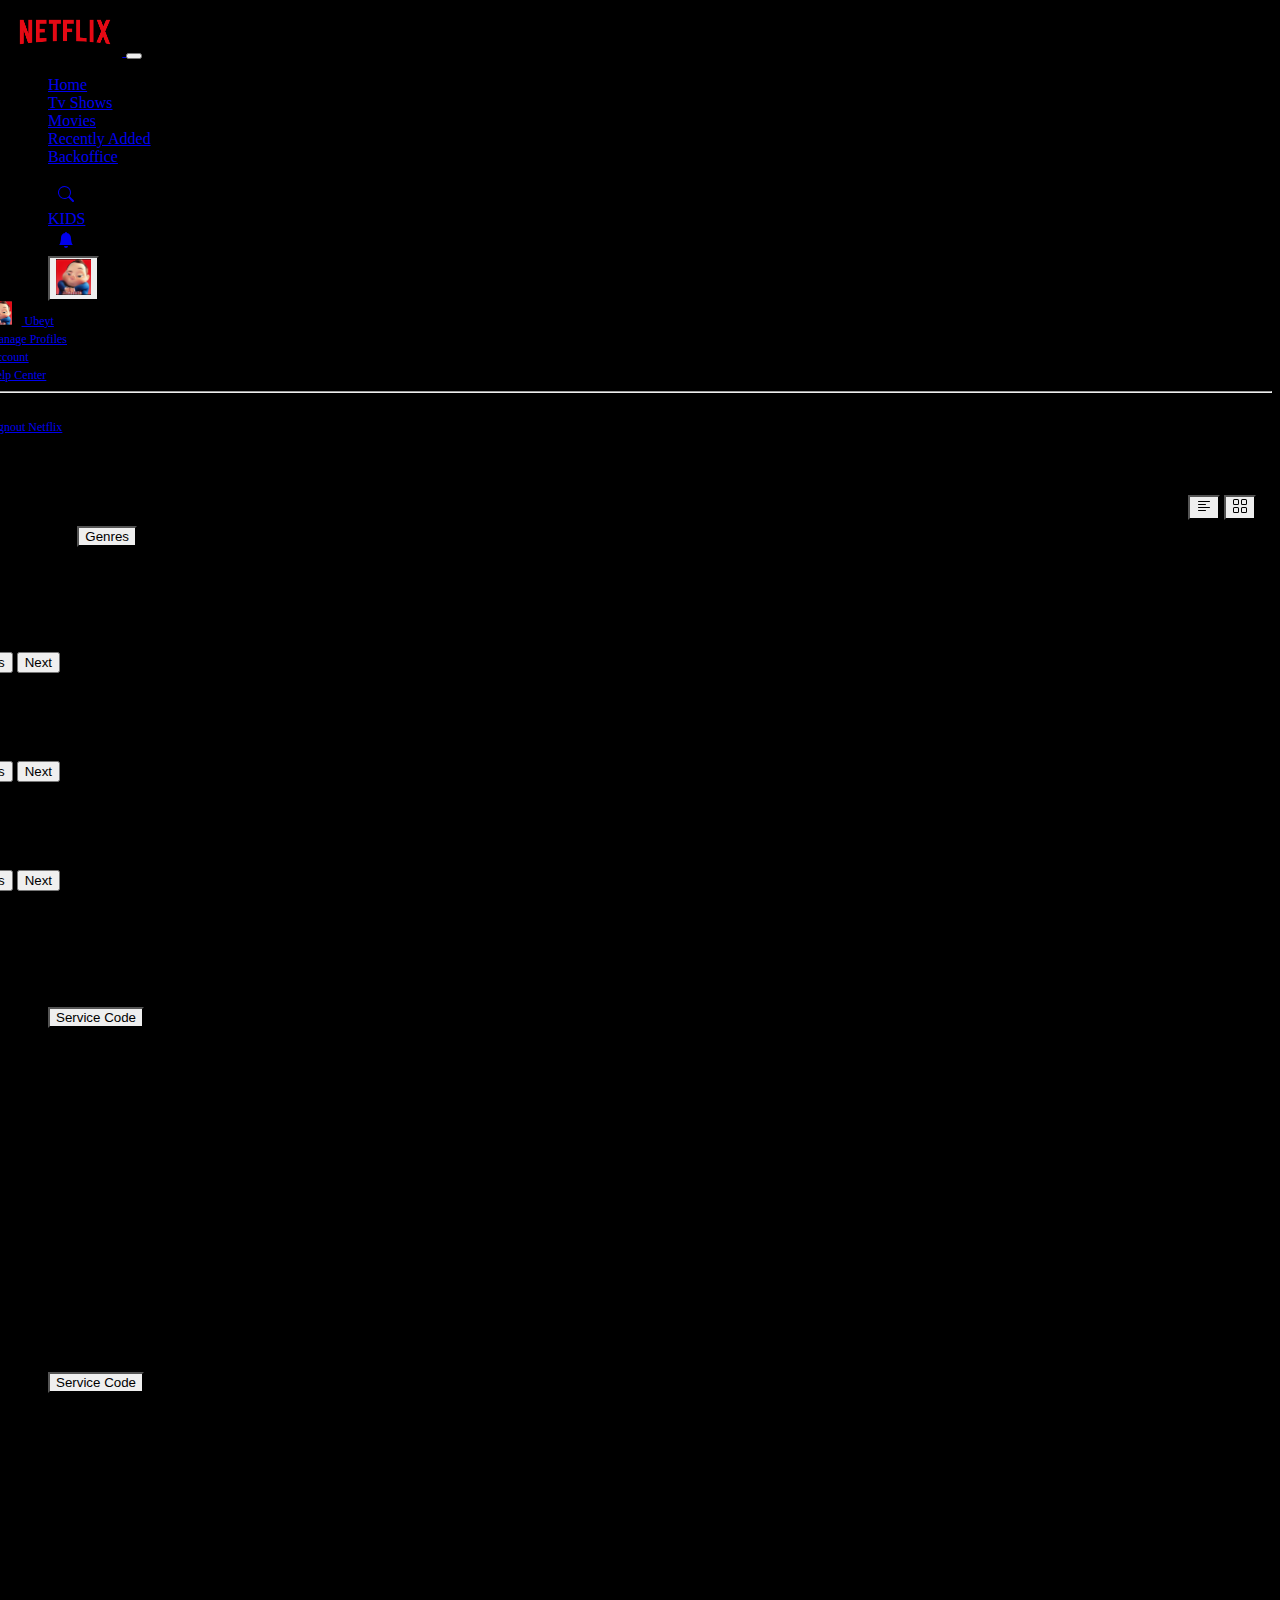
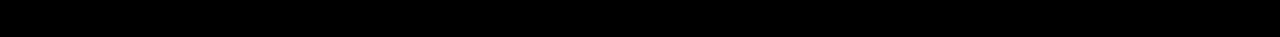
<file: index.html>
<!DOCTYPE html>
<html lang="en">
  <head>
    <!-- Required meta tags -->
    <meta charset="utf-8" />
    <meta name="viewport" content="width=device-width, initial-scale=1" />

    <!-- Bootstrap CSS -->
    <link
      href="https://cdn.jsdelivr.net/npm/bootstrap@5.0.0-beta2/dist/css/bootstrap.min.css"
      rel="stylesheet"
      integrity="sha384-BmbxuPwQa2lc/FVzBcNJ7UAyJxM6wuqIj61tLrc4wSX0szH/Ev+nYRRuWlolflfl"
      crossorigin="anonymous"
    />
    <link href="css/styles.css" rel="stylesheet" />
    <title>Netflix</title>
  </head>

  <body>
    <nav class="navbar navbar-expand-lg navbar-dark">
      <div class="container-fluid">
        <a class="navbar-brand" href="./index.html">
          <img src="./assets/netflix_logo.png" id="logo" />
        </a>
        <button
          class="navbar-toggler"
          type="button"
          data-bs-toggle="collapse"
          data-bs-target="#navbarSupportedContent"
          aria-controls="navbarSupportedContent"
          aria-expanded="false"
          aria-label="Toggle navigation"
        >
          <span class="navbar-toggler-icon"></span>
        </button>
        <div class="collapse navbar-collapse" id="navbarSupportedContent">
          <ul class="navbar-nav me-auto mb-2 mb-lg-0">
            <li class="nav-item">
              <a class="nav-link" href="http://ubeytdemir.me/netflix-ui"
                >Home</a
              >
            </li>
            <li class="nav-item">
              <a class="nav-link" href="#">Tv Shows</a>
            </li>
            <li class="nav-item">
              <a class="nav-link" href="#">Movies</a>
            </li>
            <li class="nav-item">
              <a class="nav-link" href="#">Recently Added</a>
            </li>
            <li class="nav-item">
              <a class="nav-link" href="./backoffice.html">Backoffice</a>
            </li>
          </ul>

          <ul class="navbar-nav">
            <li class="nav-item">
              <a class="nav-link active" aria-current="page" href="#">
                <svg
                  xmlns="http://www.w3.org/2000/svg"
                  width="16"
                  height="16"
                  fill="currentColor"
                  class="bi bi-search icon"
                  viewBox="0 0 16 16"
                >
                  <path
                    d="M11.742 10.344a6.5 6.5 0 1 0-1.397 1.398h-.001c.03.04.062.078.098.115l3.85 3.85a1 1 0 0 0 1.415-1.414l-3.85-3.85a1.007 1.007 0 0 0-.115-.1zM12 6.5a5.5 5.5 0 1 1-11 0 5.5 5.5 0 0 1 11 0z"
                  />
                </svg>
              </a>
            </li>
            <li class="nav-item">
              <a class="nav-link" href="#">KIDS</a>
            </li>
            <li class="nav-item">
              <a class="nav-link" href="#">
                <svg
                  xmlns="http://www.w3.org/2000/svg"
                  width="16"
                  height="16"
                  fill="currentColor"
                  class="bi bi-bell-fill icon"
                  viewBox="0 0 16 16"
                >
                  <path
                    d="M8 16a2 2 0 0 0 2-2H6a2 2 0 0 0 2 2zm.995-14.901a1 1 0 1 0-1.99 0A5.002 5.002 0 0 0 3 6c0 1.098-.5 6-2 7h14c-1.5-1-2-5.902-2-7 0-2.42-1.72-4.44-4.005-4.901z"
                  />
                </svg>
              </a>
            </li>

            <li class="nav-item">
              <!-- Example single danger button -->
              <div class="btn-group">
                <button
                  type="button"
                  class="btn dropdown-toggle"
                  data-bs-toggle="dropdown"
                  aria-expanded="false"
                >
                  <img src="./assets/avatar.png" id="avatar" />
                </button>
                <ul class="dropdown-menu dropdown-menu-dark">
                  <li>
                    <a
                      class="dropdown-item"
                      href="http://ubeytdemir.me/netflix-ui/profile.html"
                    >
                      <div class="d-flex align-items-center">
                        <img src="./assets/avatar.png" id="avatar-small" />
                        Ubeyt
                      </div>
                    </a>
                  </li>
                  <li>
                    <a
                      class="dropdown-item"
                      href="http://ubeytdemir.me/netflix-ui/profile.html"
                      >Manage Profiles</a
                    >
                  </li>
                  <li>
                    <a
                      class="dropdown-item"
                      href="http://ubeytdemir.me/netflix-ui/accounts.html"
                      >Account</a
                    >
                  </li>
                  <li><a class="dropdown-item" href="#">Help Center</a></li>
                  <li>
                    <hr class="dropdown-divider" />
                  </li>
                  <li><a class="dropdown-item" href="#">Signout Netflix</a></li>
                </ul>
              </div>
            </li>
          </ul>
        </div>
      </div>
    </nav>
    <div class="container-fluid">
      <div class="genre-details">
          <div class="d-flex">
              <h3 class="text-light">TV Shows</h3>
              <button class="btn btn-outline-light dropdown-toggle genre-button">Genres</button>
          </div>
          <div>
              <div class="btn-group me-2" role="group" aria-label="First group">
                  <button type="button" class="btn btn-outline-secondary">
                      <svg xmlns="http://www.w3.org/2000/svg" width="16" height="16" fill="currentColor"
                          class="bi bi-text-left" viewBox="0 0 16 16">
                          <path fill-rule="evenodd"
                              d="M2 12.5a.5.5 0 0 1 .5-.5h7a.5.5 0 0 1 0 1h-7a.5.5 0 0 1-.5-.5zm0-3a.5.5 0 0 1 .5-.5h11a.5.5 0 0 1 0 1h-11a.5.5 0 0 1-.5-.5zm0-3a.5.5 0 0 1 .5-.5h7a.5.5 0 0 1 0 1h-7a.5.5 0 0 1-.5-.5zm0-3a.5.5 0 0 1 .5-.5h11a.5.5 0 0 1 0 1h-11a.5.5 0 0 1-.5-.5z" />
                      </svg>
                  </button>
                  <button type="button" class="btn btn-outline-secondary">
                      <svg xmlns="http://www.w3.org/2000/svg" width="16" height="16" fill="currentColor"
                          class="bi bi-grid" viewBox="0 0 16 16">
                          <path
                              d="M1 2.5A1.5 1.5 0 0 1 2.5 1h3A1.5 1.5 0 0 1 7 2.5v3A1.5 1.5 0 0 1 5.5 7h-3A1.5 1.5 0 0 1 1 5.5v-3zM2.5 2a.5.5 0 0 0-.5.5v3a.5.5 0 0 0 .5.5h3a.5.5 0 0 0 .5-.5v-3a.5.5 0 0 0-.5-.5h-3zm6.5.5A1.5 1.5 0 0 1 10.5 1h3A1.5 1.5 0 0 1 15 2.5v3A1.5 1.5 0 0 1 13.5 7h-3A1.5 1.5 0 0 1 9 5.5v-3zm1.5-.5a.5.5 0 0 0-.5.5v3a.5.5 0 0 0 .5.5h3a.5.5 0 0 0 .5-.5v-3a.5.5 0 0 0-.5-.5h-3zM1 10.5A1.5 1.5 0 0 1 2.5 9h3A1.5 1.5 0 0 1 7 10.5v3A1.5 1.5 0 0 1 5.5 15h-3A1.5 1.5 0 0 1 1 13.5v-3zm1.5-.5a.5.5 0 0 0-.5.5v3a.5.5 0 0 0 .5.5h3a.5.5 0 0 0 .5-.5v-3a.5.5 0 0 0-.5-.5h-3zm6.5.5A1.5 1.5 0 0 1 10.5 9h3a1.5 1.5 0 0 1 1.5 1.5v3a1.5 1.5 0 0 1-1.5 1.5h-3A1.5 1.5 0 0 1 9 13.5v-3zm1.5-.5a.5.5 0 0 0-.5.5v3a.5.5 0 0 0 .5.5h3a.5.5 0 0 0 .5-.5v-3a.5.5 0 0 0-.5-.5h-3z" />
                      </svg>
                  </button>

              </div>
          </div>
      </div>
      <div class="movie-gallery m-2">
          <h5 class="text-light mt-2 mb-2">Action</h5>
          <div id="trending-now" class="carousel slide" data-bs-ride="carousel">
              <div class="carousel-inner">
                  <div class="carousel-item active">
                      <div class="movie-row">
                        <div class="row gallery-content" id="action">
                         <!-- // s -->
                        </div>
                      </div>
                          </div>
                      </div>
                  </div>
                  <div class="carousel-item">
                      <div class="movie-row">
                          <div class="row">
                              <!-- <div class="col-md-2">
                                  <img class="movie-cover" src="./assets/media/media0.jpg">
                              </div>
                              <div class="col-md-2">
                                  <img class="movie-cover" src="./assets/media/media1.jpg">
                              </div>
                              <div class="col-md-2">
                                  <img class="movie-cover" src="./assets/media/media2.jpg">
                              </div>
                              <div class="col-md-2">
                                  <img class="movie-cover" src="./assets/media/media3.jpg">
                              </div>
                              <div class="col-md-2">
                                  <img class="movie-cover" src="./assets/media/media4.jpg">
                              </div>
                              <div class="col-md-2">
                                  <img class="movie-cover" src="./assets/media/media5.jpg">
                              </div> -->

                          </div>
                      </div>
                  </div>
              </div>
              <button class="carousel-control-prev" type="button" data-bs-target="#trending-now" data-bs-slide="prev">
                  <span class="carousel-control-prev-icon" aria-hidden="true"></span>
                  <span class="visually-hidden">Previous</span>
              </button>
              <button class="carousel-control-next" type="button" data-bs-target="#trending-now" data-bs-slide="next">
                  <span class="carousel-control-next-icon" aria-hidden="true"></span>
                  <span class="visually-hidden">Next</span>
              </button>
          </div>

      </div>
      <div class="movie-gallery m-2">
          <h5 class="text-light mt-2 mb-2">Sci-fi</h5>
          <div id="watch-it-again" class="carousel slide" data-bs-ride="carousel">
              <div class="carousel-inner">
                  <div class="carousel-item active">
                      <div class="movie-row">
                          <div class="row" id="sci-fi" >
                                  <!-- <img class="movie-cover" src="./assets/media/media6.jpg">
                              </div>
                              <div class="col-md-2">
                                  <img class="movie-cover" src="./assets/media/media7.jpg">
                              </div>
                              <div class="col-md-2">
                                  <img class="movie-cover" src="./assets/media/media8.jpg">
                              </div>
                              <div class="col-md-2">
                                  <img class="movie-cover" src="./assets/media/media9.jpg">
                              </div>
                              <div class="col-md-2">
                                  <img class="movie-cover" src="./assets/media/media10.jpg">
                              </div>
                              <div class="col-md-2">
                                  <img class="movie-cover" src="./assets/media/media11.jpg">
                              </div> -->

                          </div>
                      </div>
                  </div>
                  <div class="carousel-item">
                      <div class="movie-row">
                          <div class="row">
                              <!-- <div class="col-md-2">
                                  <img class="movie-cover" src="./assets/media/media6.jpg">
                              </div>
                              <div class="col-md-2">
                                  <img class="movie-cover" src="./assets/media/media7.jpg">
                              </div>
                              <div class="col-md-2">
                                  <img class="movie-cover" src="./assets/media/media8.jpg">
                              </div>
                              <div class="col-md-2">
                                  <img class="movie-cover" src="./assets/media/media9.jpg">
                              </div>
                              <div class="col-md-2">
                                  <img class="movie-cover" src="./assets/media/media10.jpg">
                              </div>
                              <div class="col-md-2">
                                  <img class="movie-cover" src="./assets/media/media11.jpg">
                              </div> -->

                          </div>
                      </div>
                  </div>
              </div>
              <button class="carousel-control-prev" type="button" data-bs-target="#watch-it-again"
                  data-bs-slide="prev">
                  <span class="carousel-control-prev-icon" aria-hidden="true"></span>
                  <span class="visually-hidden">Previous</span>
              </button>
              <button class="carousel-control-next" type="button" data-bs-target="#watch-it-again"
                  data-bs-slide="next">
                  <span class="carousel-control-next-icon" aria-hidden="true"></span>
                  <span class="visually-hidden">Next</span>
              </button>
          </div>
      </div>
      <div class="movie-gallery m-2">
          <h5 class="text-light mt-2 mb-2">Horror</h5>
          <div id="new-releases" class="carousel slide" data-bs-ride="carousel">
              <div class="carousel-inner">
                  <div class="carousel-item active">
                      <div class="movie-row">
                          <div class="row" id="horror">
                              <!-- <div class="col-md-2">
                                  <img class="movie-cover" src="./assets/media/media12.jpg">
                              </div>
                              <div class="col-md-2">
                                  <img class="movie-cover" src="./assets/media/media13.jpg">
                              </div>
                              <div class="col-md-2">
                                  <img class="movie-cover" src="./assets/media/media14.jpg">
                              </div>
                              <div class="col-md-2">
                                  <img class="movie-cover" src="./assets/media/media15.jpg">
                              </div>
                              <div class="col-md-2">
                                  <img class="movie-cover" src="./assets/media/media16.jpg">
                              </div>
                              <div class="col-md-2">
                                  <img class="movie-cover" src="./assets/media/media17.jpg">
                              </div> -->

                          </div>
                      </div>
                  </div>
                  <div class="carousel-item">
                      <div class="movie-row">
                          <div class="row">
                              <!-- <div class="col-md-2">
                                  <img class="movie-cover" src="./assets/media/media12.jpg">
                              </div>
                              <div class="col-md-2">
                                  <img class="movie-cover" src="./assets/media/media13.jpg">
                              </div>
                              <div class="col-md-2">
                                  <img class="movie-cover" src="./assets/media/media14.jpg">
                              </div>
                              <div class="col-md-2">
                                  <img class="movie-cover" src="./assets/media/media15.jpg">
                              </div>
                              <div class="col-md-2">
                                  <img class="movie-cover" src="./assets/media/media16.jpg">
                              </div>
                              <div class="col-md-2">
                                  <img class="movie-cover" src="./assets/media/media17.jpg">
                              </div> -->

                          </div>
                      </div>
                  </div>
              </div>
              <button class="carousel-control-prev" type="button" data-bs-target="#new-releases" data-bs-slide="prev">
                  <span class="carousel-control-prev-icon" aria-hidden="true"></span>
                  <span class="visually-hidden">Previous</span>
              </button>
              <button class="carousel-control-next" type="button" data-bs-target="#new-releases" data-bs-slide="next">
                  <span class="carousel-control-next-icon" aria-hidden="true"></span>
                  <span class="visually-hidden">Next</span>
              </button>
          </div>

      </div>
  </div>
  <div class="container">
      <footer>
          <div class="row">
              <div class="col-md-3">
                  <ul class="navbar-nav">
                      <li class="nav-item">
                          <svg xmlns="http://www.w3.org/2000/svg" width="24" height="24" fill="currentColor" class="bi bi-facebook text-secondary me-2" viewBox="0 0 16 16">
                              <path d="M16 8.049c0-4.446-3.582-8.05-8-8.05C3.58 0-.002 3.603-.002 8.05c0 4.017 2.926 7.347 6.75 7.951v-5.625h-2.03V8.05H6.75V6.275c0-2.017 1.195-3.131 3.022-3.131.876 0 1.791.157 1.791.157v1.98h-1.009c-.993 0-1.303.621-1.303 1.258v1.51h2.218l-.354 2.326H9.25V16c3.824-.604 6.75-3.934 6.75-7.951z"/>
                            </svg>
                            <svg xmlns="http://www.w3.org/2000/svg" width="24" height="24" fill="currentColor" class="bi bi-instagram text-secondary me-2" viewBox="0 0 16 16">
                              <path d="M8 0C5.829 0 5.556.01 4.703.048 3.85.088 3.269.222 2.76.42a3.917 3.917 0 0 0-1.417.923A3.927 3.927 0 0 0 .42 2.76C.222 3.268.087 3.85.048 4.7.01 5.555 0 5.827 0 8.001c0 2.172.01 2.444.048 3.297.04.852.174 1.433.372 1.942.205.526.478.972.923 1.417.444.445.89.719 1.416.923.51.198 1.09.333 1.942.372C5.555 15.99 5.827 16 8 16s2.444-.01 3.298-.048c.851-.04 1.434-.174 1.943-.372a3.916 3.916 0 0 0 1.416-.923c.445-.445.718-.891.923-1.417.197-.509.332-1.09.372-1.942C15.99 10.445 16 10.173 16 8s-.01-2.445-.048-3.299c-.04-.851-.175-1.433-.372-1.941a3.926 3.926 0 0 0-.923-1.417A3.911 3.911 0 0 0 13.24.42c-.51-.198-1.092-.333-1.943-.372C10.443.01 10.172 0 7.998 0h.003zm-.717 1.442h.718c2.136 0 2.389.007 3.232.046.78.035 1.204.166 1.486.275.373.145.64.319.92.599.28.28.453.546.598.92.11.281.24.705.275 1.485.039.843.047 1.096.047 3.231s-.008 2.389-.047 3.232c-.035.78-.166 1.203-.275 1.485a2.47 2.47 0 0 1-.599.919c-.28.28-.546.453-.92.598-.28.11-.704.24-1.485.276-.843.038-1.096.047-3.232.047s-2.39-.009-3.233-.047c-.78-.036-1.203-.166-1.485-.276a2.478 2.478 0 0 1-.92-.598 2.48 2.48 0 0 1-.6-.92c-.109-.281-.24-.705-.275-1.485-.038-.843-.046-1.096-.046-3.233 0-2.136.008-2.388.046-3.231.036-.78.166-1.204.276-1.486.145-.373.319-.64.599-.92.28-.28.546-.453.92-.598.282-.11.705-.24 1.485-.276.738-.034 1.024-.044 2.515-.045v.002zm4.988 1.328a.96.96 0 1 0 0 1.92.96.96 0 0 0 0-1.92zm-4.27 1.122a4.109 4.109 0 1 0 0 8.217 4.109 4.109 0 0 0 0-8.217zm0 1.441a2.667 2.667 0 1 1 0 5.334 2.667 2.667 0 0 1 0-5.334z"/>
                            </svg>
                            <svg xmlns="http://www.w3.org/2000/svg" width="24" height="24" fill="currentColor" class="bi bi-twitter text-secondary me-2" viewBox="0 0 16 16">
                              <path d="M5.026 15c6.038 0 9.341-5.003 9.341-9.334 0-.14 0-.282-.006-.422A6.685 6.685 0 0 0 16 3.542a6.658 6.658 0 0 1-1.889.518 3.301 3.301 0 0 0 1.447-1.817 6.533 6.533 0 0 1-2.087.793A3.286 3.286 0 0 0 7.875 6.03a9.325 9.325 0 0 1-6.767-3.429 3.289 3.289 0 0 0 1.018 4.382A3.323 3.323 0 0 1 .64 6.575v.045a3.288 3.288 0 0 0 2.632 3.218 3.203 3.203 0 0 1-.865.115 3.23 3.23 0 0 1-.614-.057 3.283 3.283 0 0 0 3.067 2.277A6.588 6.588 0 0 1 .78 13.58a6.32 6.32 0 0 1-.78-.045A9.344 9.344 0 0 0 5.026 15z"/>
                            </svg>
                            <svg xmlns="http://www.w3.org/2000/svg" width="24" height="24" fill="currentColor" class="bi bi-youtube text-secondary me-2" viewBox="0 0 16 16">
                              <path d="M8.051 1.999h.089c.822.003 4.987.033 6.11.335a2.01 2.01 0 0 1 1.415 1.42c.101.38.172.883.22 1.402l.01.104.022.26.008.104c.065.914.073 1.77.074 1.957v.075c-.001.194-.01 1.108-.082 2.06l-.008.105-.009.104c-.05.572-.124 1.14-.235 1.558a2.007 2.007 0 0 1-1.415 1.42c-1.16.312-5.569.334-6.18.335h-.142c-.309 0-1.587-.006-2.927-.052l-.17-.006-.087-.004-.171-.007-.171-.007c-1.11-.049-2.167-.128-2.654-.26a2.007 2.007 0 0 1-1.415-1.419c-.111-.417-.185-.986-.235-1.558L.09 9.82l-.008-.104A31.4 31.4 0 0 1 0 7.68v-.122C.002 7.343.01 6.6.064 5.78l.007-.103.003-.052.008-.104.022-.26.01-.104c.048-.519.119-1.023.22-1.402a2.007 2.007 0 0 1 1.415-1.42c.487-.13 1.544-.21 2.654-.26l.17-.007.172-.006.086-.003.171-.007A99.788 99.788 0 0 1 7.858 2h.193zM6.4 5.209v4.818l4.157-2.408L6.4 5.209z"/>
                            </svg>
                      </li>
                      <li class="nav-item">
                          <a class="nav-link text-muted">Audio and Subtitles</a>
                      </li>
                      <li class="nav-item">
                          <a class="nav-link text-muted">Media Center</a>
                      </li>
                      <li class="nav-item">
                          <a class="nav-link text-muted">Privacy</a>
                      </li>
                      <li class="nav-item">
                          <a class="nav-link text-muted">Contact Us</a>
                      </li>
                      <li class="nav-item mt-2">
                          <button class="btn btn-outline-secondary">Service Code</button>
                      </li>
                      <li class="nav-item mt-2">
                          <a class="nav-link text-muted">© 1997-2021 Netflix Inc</a>
                      </li>
                  </ul>
              </div>
              <div class="col-md-3">
                  <ul class="navbar-nav">
                       
                      <li class="nav-item">
                          <a class="nav-link text-muted">Audio Description</a>
                      </li>
                      <li class="nav-item">
                          <a class="nav-link text-muted">Investor Relations</a>
                      </li>
                      <li class="nav-item">
                          <a class="nav-link text-muted">Legal Notices</a>
                      </li>
                      
                     
                  </ul>
              </div>
              <div class="col-md-3">
                  <ul class="navbar-nav">
                       
                      <li class="nav-item">
                          <a class="nav-link text-muted">Help Center</a>
                      </li>
                      <li class="nav-item">
                          <a class="nav-link text-muted">Jobs</a>
                      </li>
                      <li class="nav-item">
                          <a class="nav-link text-muted">Cookie Preferences</a>
                      </li>
                      
                     
                  </ul>
              </div>
              <div class="col-md-3">
                  <ul class="navbar-nav">
                       
                      <li class="nav-item">
                          <a class="nav-link text-muted">Gift Cards</a>
                      </li>
                      <li class="nav-item">
                          <a class="nav-link text-muted">Terms Of Use</a>
                      </li>
                      <li class="nav-item">
                          <a class="nav-link text-muted">Corporate Information</a>
                      </li>
                      
                     
                  </ul>
              </div>
          </div>
    <div class="container">
      <footer>
        <div class="row">
          <div class="col-md-3">
            <ul class="navbar-nav">
              <li class="nav-item">
                <svg
                  xmlns="http://www.w3.org/2000/svg"
                  width="24"
                  height="24"
                  fill="currentColor"
                  class="bi bi-facebook text-secondary me-2"
                  viewBox="0 0 16 16"
                >
                  <path
                    d="M16 8.049c0-4.446-3.582-8.05-8-8.05C3.58 0-.002 3.603-.002 8.05c0 4.017 2.926 7.347 6.75 7.951v-5.625h-2.03V8.05H6.75V6.275c0-2.017 1.195-3.131 3.022-3.131.876 0 1.791.157 1.791.157v1.98h-1.009c-.993 0-1.303.621-1.303 1.258v1.51h2.218l-.354 2.326H9.25V16c3.824-.604 6.75-3.934 6.75-7.951z"
                  />
                </svg>
                <svg
                  xmlns="http://www.w3.org/2000/svg"
                  width="24"
                  height="24"
                  fill="currentColor"
                  class="bi bi-instagram text-secondary me-2"
                  viewBox="0 0 16 16"
                >
                  <path
                    d="M8 0C5.829 0 5.556.01 4.703.048 3.85.088 3.269.222 2.76.42a3.917 3.917 0 0 0-1.417.923A3.927 3.927 0 0 0 .42 2.76C.222 3.268.087 3.85.048 4.7.01 5.555 0 5.827 0 8.001c0 2.172.01 2.444.048 3.297.04.852.174 1.433.372 1.942.205.526.478.972.923 1.417.444.445.89.719 1.416.923.51.198 1.09.333 1.942.372C5.555 15.99 5.827 16 8 16s2.444-.01 3.298-.048c.851-.04 1.434-.174 1.943-.372a3.916 3.916 0 0 0 1.416-.923c.445-.445.718-.891.923-1.417.197-.509.332-1.09.372-1.942C15.99 10.445 16 10.173 16 8s-.01-2.445-.048-3.299c-.04-.851-.175-1.433-.372-1.941a3.926 3.926 0 0 0-.923-1.417A3.911 3.911 0 0 0 13.24.42c-.51-.198-1.092-.333-1.943-.372C10.443.01 10.172 0 7.998 0h.003zm-.717 1.442h.718c2.136 0 2.389.007 3.232.046.78.035 1.204.166 1.486.275.373.145.64.319.92.599.28.28.453.546.598.92.11.281.24.705.275 1.485.039.843.047 1.096.047 3.231s-.008 2.389-.047 3.232c-.035.78-.166 1.203-.275 1.485a2.47 2.47 0 0 1-.599.919c-.28.28-.546.453-.92.598-.28.11-.704.24-1.485.276-.843.038-1.096.047-3.232.047s-2.39-.009-3.233-.047c-.78-.036-1.203-.166-1.485-.276a2.478 2.478 0 0 1-.92-.598 2.48 2.48 0 0 1-.6-.92c-.109-.281-.24-.705-.275-1.485-.038-.843-.046-1.096-.046-3.233 0-2.136.008-2.388.046-3.231.036-.78.166-1.204.276-1.486.145-.373.319-.64.599-.92.28-.28.546-.453.92-.598.282-.11.705-.24 1.485-.276.738-.034 1.024-.044 2.515-.045v.002zm4.988 1.328a.96.96 0 1 0 0 1.92.96.96 0 0 0 0-1.92zm-4.27 1.122a4.109 4.109 0 1 0 0 8.217 4.109 4.109 0 0 0 0-8.217zm0 1.441a2.667 2.667 0 1 1 0 5.334 2.667 2.667 0 0 1 0-5.334z"
                  />
                </svg>
                <svg
                  xmlns="http://www.w3.org/2000/svg"
                  width="24"
                  height="24"
                  fill="currentColor"
                  class="bi bi-twitter text-secondary me-2"
                  viewBox="0 0 16 16"
                >
                  <path
                    d="M5.026 15c6.038 0 9.341-5.003 9.341-9.334 0-.14 0-.282-.006-.422A6.685 6.685 0 0 0 16 3.542a6.658 6.658 0 0 1-1.889.518 3.301 3.301 0 0 0 1.447-1.817 6.533 6.533 0 0 1-2.087.793A3.286 3.286 0 0 0 7.875 6.03a9.325 9.325 0 0 1-6.767-3.429 3.289 3.289 0 0 0 1.018 4.382A3.323 3.323 0 0 1 .64 6.575v.045a3.288 3.288 0 0 0 2.632 3.218 3.203 3.203 0 0 1-.865.115 3.23 3.23 0 0 1-.614-.057 3.283 3.283 0 0 0 3.067 2.277A6.588 6.588 0 0 1 .78 13.58a6.32 6.32 0 0 1-.78-.045A9.344 9.344 0 0 0 5.026 15z"
                  />
                </svg>
                <svg
                  xmlns="http://www.w3.org/2000/svg"
                  width="24"
                  height="24"
                  fill="currentColor"
                  class="bi bi-youtube text-secondary me-2"
                  viewBox="0 0 16 16"
                >
                  <path
                    d="M8.051 1.999h.089c.822.003 4.987.033 6.11.335a2.01 2.01 0 0 1 1.415 1.42c.101.38.172.883.22 1.402l.01.104.022.26.008.104c.065.914.073 1.77.074 1.957v.075c-.001.194-.01 1.108-.082 2.06l-.008.105-.009.104c-.05.572-.124 1.14-.235 1.558a2.007 2.007 0 0 1-1.415 1.42c-1.16.312-5.569.334-6.18.335h-.142c-.309 0-1.587-.006-2.927-.052l-.17-.006-.087-.004-.171-.007-.171-.007c-1.11-.049-2.167-.128-2.654-.26a2.007 2.007 0 0 1-1.415-1.419c-.111-.417-.185-.986-.235-1.558L.09 9.82l-.008-.104A31.4 31.4 0 0 1 0 7.68v-.122C.002 7.343.01 6.6.064 5.78l.007-.103.003-.052.008-.104.022-.26.01-.104c.048-.519.119-1.023.22-1.402a2.007 2.007 0 0 1 1.415-1.42c.487-.13 1.544-.21 2.654-.26l.17-.007.172-.006.086-.003.171-.007A99.788 99.788 0 0 1 7.858 2h.193zM6.4 5.209v4.818l4.157-2.408L6.4 5.209z"
                  />
                </svg>
              </li>
              <li class="nav-item">
                <a class="nav-link text-muted">Audio and Subtitles</a>
              </li>
              <li class="nav-item">
                <a class="nav-link text-muted">Media Center</a>
              </li>
              <li class="nav-item">
                <a class="nav-link text-muted">Privacy</a>
              </li>
              <li class="nav-item">
                <a class="nav-link text-muted">Contact Us</a>
              </li>
              <li class="nav-item mt-2">
                <button class="btn btn-outline-secondary">Service Code</button>
              </li>
              <li class="nav-item mt-2">
                <a class="nav-link text-muted">© 1997-2021 Netflix Inc</a>
              </li>
            </ul>
          </div>
          <div class="col-md-3">
            <ul class="navbar-nav">
              <li class="nav-item">
                <a class="nav-link text-muted">Audio Description</a>
              </li>
              <li class="nav-item">
                <a class="nav-link text-muted">Investor Relations</a>
              </li>
              <li class="nav-item">
                <a class="nav-link text-muted">Legal Notices</a>
              </li>
            </ul>
          </div>
          <div class="col-md-3">
            <ul class="navbar-nav">
              <li class="nav-item">
                <a class="nav-link text-muted">Help Center</a>
              </li>
              <li class="nav-item">
                <a class="nav-link text-muted">Jobs</a>
              </li>
              <li class="nav-item">
                <a class="nav-link text-muted">Cookie Preferences</a>
              </li>
            </ul>
          </div>
          <div class="col-md-3">
            <ul class="navbar-nav">
              <li class="nav-item">
                <a class="nav-link text-muted">Gift Cards</a>
              </li>
              <li class="nav-item">
                <a class="nav-link text-muted">Terms Of Use</a>
              </li>
              <li class="nav-item">
                <a class="nav-link text-muted">Corporate Information</a>
              </li>
            </ul>
          </div>
        </div>
      </footer>
    </div>
    <script
      src="https://cdn.jsdelivr.net/npm/bootstrap@5.0.0-beta2/dist/js/bootstrap.bundle.min.js"
      integrity="sha384-b5kHyXgcpbZJO/tY9Ul7kGkf1S0CWuKcCD38l8YkeH8z8QjE0GmW1gYU5S9FOnJ0"
      crossorigin="anonymous"
    ></script>
    <script src="js/script.js"></script>
  </body>
</html>
</file>
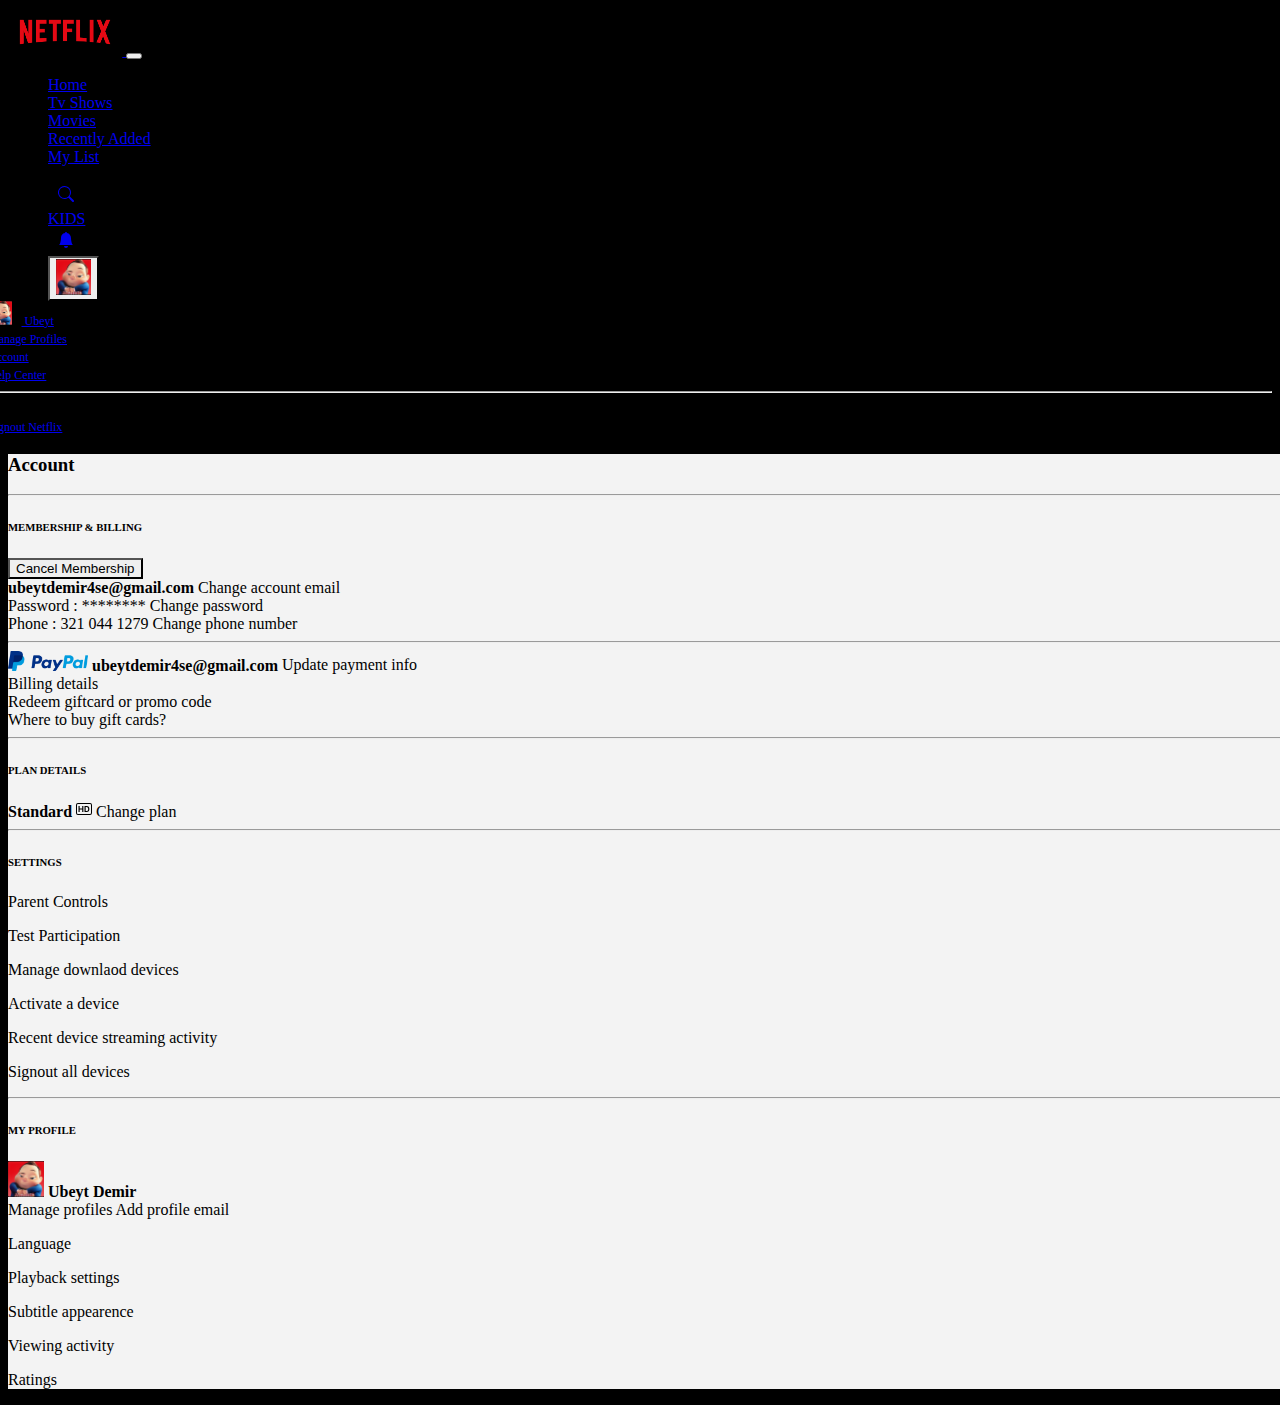
<file: accounts.html>
<!doctype html>
<html lang="en">

<head>
    <!-- Required meta tags -->
    <meta charset="utf-8">
    <meta name="viewport" content="width=device-width, initial-scale=1">

    <!-- Bootstrap CSS -->
    <link href="https://cdn.jsdelivr.net/npm/bootstrap@5.0.0-beta2/dist/css/bootstrap.min.css" rel="stylesheet"
        integrity="sha384-BmbxuPwQa2lc/FVzBcNJ7UAyJxM6wuqIj61tLrc4wSX0szH/Ev+nYRRuWlolflfl" crossorigin="anonymous">
    <link href="css/styles.css" rel="stylesheet">
    <title>Netflix</title>
</head>

<body>
    <nav class="navbar navbar-expand-lg navbar-dark">
        <div class="container-fluid">
            <a class="navbar-brand" href="http://ubeytdemir.me/netflix-ui">
                <img src="./assets/netflix_logo.png" id="logo">
            </a>
            <button class="navbar-toggler" type="button" data-bs-toggle="collapse"
                data-bs-target="#navbarSupportedContent" aria-controls="navbarSupportedContent" aria-expanded="false"
                aria-label="Toggle navigation">
                <span class="navbar-toggler-icon"></span>
            </button>
            <div class="collapse navbar-collapse" id="navbarSupportedContent">
                <ul class="navbar-nav me-auto mb-2 mb-lg-0">
                   
                    <li class="nav-item">
                        <a class="nav-link" href="http://ubeytdemir.me/netflix-ui">Home</a>
                    </li>
                    <li class="nav-item">
                        <a class="nav-link" href="#">Tv Shows</a>
                    </li>
                    <li class="nav-item">
                        <a class="nav-link" href="#">Movies</a>
                    </li>
                    <li class="nav-item">
                        <a class="nav-link" href="#">Recently Added</a>
                    </li>
                    <li class="nav-item">
                        <a class="nav-link" href="#">My List</a>
                    </li>
                </ul>

                <ul class="navbar-nav">
                    <li class="nav-item">
                        <a class="nav-link active" aria-current="page" href="#">
                            <svg xmlns="http://www.w3.org/2000/svg" width="16" height="16" fill="currentColor"
                                class="bi bi-search icon" viewBox="0 0 16 16">
                                <path
                                    d="M11.742 10.344a6.5 6.5 0 1 0-1.397 1.398h-.001c.03.04.062.078.098.115l3.85 3.85a1 1 0 0 0 1.415-1.414l-3.85-3.85a1.007 1.007 0 0 0-.115-.1zM12 6.5a5.5 5.5 0 1 1-11 0 5.5 5.5 0 0 1 11 0z" />
                            </svg>
                        </a>
                    </li>
                    <li class="nav-item">
                        <a class="nav-link" href="#">KIDS</a>
                    </li>
                    <li class="nav-item">
                        <a class="nav-link" href="#">
                            <svg xmlns="http://www.w3.org/2000/svg" width="16" height="16" fill="currentColor"
                                class="bi bi-bell-fill icon" viewBox="0 0 16 16">
                                <path
                                    d="M8 16a2 2 0 0 0 2-2H6a2 2 0 0 0 2 2zm.995-14.901a1 1 0 1 0-1.99 0A5.002 5.002 0 0 0 3 6c0 1.098-.5 6-2 7h14c-1.5-1-2-5.902-2-7 0-2.42-1.72-4.44-4.005-4.901z" />
                            </svg>
                        </a>
                    </li>

                    <li class="nav-item">
                        <!-- Example single danger button -->
                        <div class="btn-group">
                            <button type="button" class="btn dropdown-toggle" data-bs-toggle="dropdown"
                                aria-expanded="false">
                                <img src="./assets/avatar.png" id="avatar">
                            </button>
                            <ul class="dropdown-menu dropdown-menu-dark">
                                <li><a class="dropdown-item" href="http://ubeytdemir.me/netflix-ui/profile.html">
                                        <div class="d-flex align-items-center">
                                            <img src="./assets/avatar.png" id="avatar-small">
                                            Ubeyt
                                        </div>
                                    </a></li>
                                <li><a class="dropdown-item" href="http://ubeytdemir.me/netflix-ui/profile.html">Manage Profiles</a></li>
                                <li><a class="dropdown-item" href="http://ubeytdemir.me/netflix-ui/accounts.html">Account</a></li>
                                <li><a class="dropdown-item" href="#">Help Center</a></li>
                                <li>
                                    <hr class="dropdown-divider">
                                </li>
                                <li><a class="dropdown-item" href="#">Signout Netflix</a></li>
                            </ul>
                        </div>
                    </li>

                </ul>

            </div>
        </div>
    </nav>
    <div class="account-page">
        <div class="container p-5">
            <h3>Account</h3>
            <hr>
           
            <div class="row">
                <div class="col-md-4">
                    <h6 class="text-muted">MEMBERSHIP & BILLING</h6>
                    <button class="btn btn-secondary">Cancel Membership</button>
                </div>
                <div class="col-md-8">
                    <div class="d-flex align-items-center justify-content-between mt-2">
                        <strong>ubeytdemir4se@gmail.com</strong>
                        <a class="text-primary">Change account email</a>
                    </div>
                    <div class="d-flex align-items-center justify-content-between mt-2">
                        <span class="text-muted">Password : ********</span>
                        <a class="text-primary">Change password</a>
                    </div>
                    <div class="d-flex align-items-center justify-content-between mt-2">
                        <span class="text-muted">Phone : 321 044 1279</span>
                        <a class="text-primary">Change phone number</a>
                    </div>
                    <hr>
                 
                    <div class="d-flex align-items-center justify-content-between mt-2">
                        <span>
                            <img src="./assets/paypal_logo.png" width="80px">
                            <strong class="ms-2">ubeytdemir4se@gmail.com</strong>
                        </span>
                        <a class="text-primary">Update payment info</a>

                    </div>
                    <div class="d-flex align-items-center justify-content-end mt-2">

                        <a class="text-primary">Billing details</a>
                    </div>
                    <div class="d-flex align-items-center justify-content-end mt-2">

                        <a class="text-primary">Redeem giftcard or promo code</a>
                    </div>
                    <div class="d-flex align-items-center justify-content-end mt-2">

                        <a class="text-primary">Where to buy gift cards?</a>
                    </div>
                </div>
            </div>
            <hr>
            <div class="row">
                <div class="col-md-4">
                    <h6 class="text-muted">PLAN DETAILS</h6>
                   
                </div>
                <div class="col-md-8">
                    <div class="d-flex align-items-center justify-content-between mt-2">
                        <span>
                            <strong>Standard</strong>
                            <svg xmlns="http://www.w3.org/2000/svg" width="16" height="16" fill="currentColor" class="bi bi-badge-hd" viewBox="0 0 16 16">
                                <path d="M7.396 11V5.001H6.209v2.44H3.687V5H2.5v6h1.187V8.43h2.522V11h1.187zM8.5 5.001V11h2.188c1.811 0 2.685-1.107 2.685-3.015 0-1.894-.86-2.984-2.684-2.984H8.5zm1.187.967h.843c1.112 0 1.622.686 1.622 2.04 0 1.353-.505 2.02-1.622 2.02h-.843v-4.06z"/>
                                <path d="M14 3a1 1 0 0 1 1 1v8a1 1 0 0 1-1 1H2a1 1 0 0 1-1-1V4a1 1 0 0 1 1-1h12zM2 2a2 2 0 0 0-2 2v8a2 2 0 0 0 2 2h12a2 2 0 0 0 2-2V4a2 2 0 0 0-2-2H2z"/>
                              </svg>
                        </span>
                        <a class="text-primary">Change plan</a>
                    </div>
                    
                </div>
            </div> 
            <hr>
            <div class="row">
                <div class="col-md-4">
                    <h6 class="text-muted">SETTINGS</h6>
                   
                </div>
                <div class="col-md-8">
                   <p>
                    <a class="text-primary">Parent Controls</a>
                   </p>
                   <p>
                    <a class="text-primary">Test Participation</a>
                   </p>
                   <p>
                    <a class="text-primary">Manage downlaod devices</a>
                   </p>
                   <p>
                    <a class="text-primary">Activate a device</a>
                   </p>
                   <p>
                    <a class="text-primary">Recent device streaming activity</a>
                   </p>
                   <p>
                    <a class="text-primary">Signout all devices</a>
                   </p>
                </div>
            </div> 
            <hr>
            <div class="row">
                <div class="col-md-4">
                    <h6 class="text-muted">MY PROFILE</h6>
                   
                </div>
                <div class="col-md-8">
                    <div class="d-flex align-items-center justify-content-between mt-2">
                        <span>
                            <img src="./assets/avatar.png" width="36px">
                            <strong class="ms-2">Ubeyt Demir</strong>
                        </span>
                        <div class="d-flex flex-column">
                            <a class="text-primary">Manage profiles</a>
                            <a class="text-primary">Add profile email</a>
                        </div>
                        
                    </div>
                    <div class="row mt-4">
                        <div class="col-md-4">
                            <p>
                                <a class="text-primary">Language</a>
                               </p>
                               <p>
                                <a class="text-primary">Playback settings</a>
                               </p>
                               <p>
                                <a class="text-primary">Subtitle appearence</a>
                               </p>
                        </div>
                        <div class="col-md-4">
                            <p>
                                <a class="text-primary">Viewing activity</a>
                               </p>
                               <p>
                                <a class="text-primary">Ratings</a>
                               </p>
                              
                        </div>
                        <div class="col-md-4"></div>
                    </div>
                </div>
            </div> 
        </div>
    </div>

    <script src="https://cdn.jsdelivr.net/npm/bootstrap@5.0.0-beta2/dist/js/bootstrap.bundle.min.js"
        integrity="sha384-b5kHyXgcpbZJO/tY9Ul7kGkf1S0CWuKcCD38l8YkeH8z8QjE0GmW1gYU5S9FOnJ0"
        crossorigin="anonymous"></script>
    <script src="js/script.js"></script>
</body>

</html>
</file>
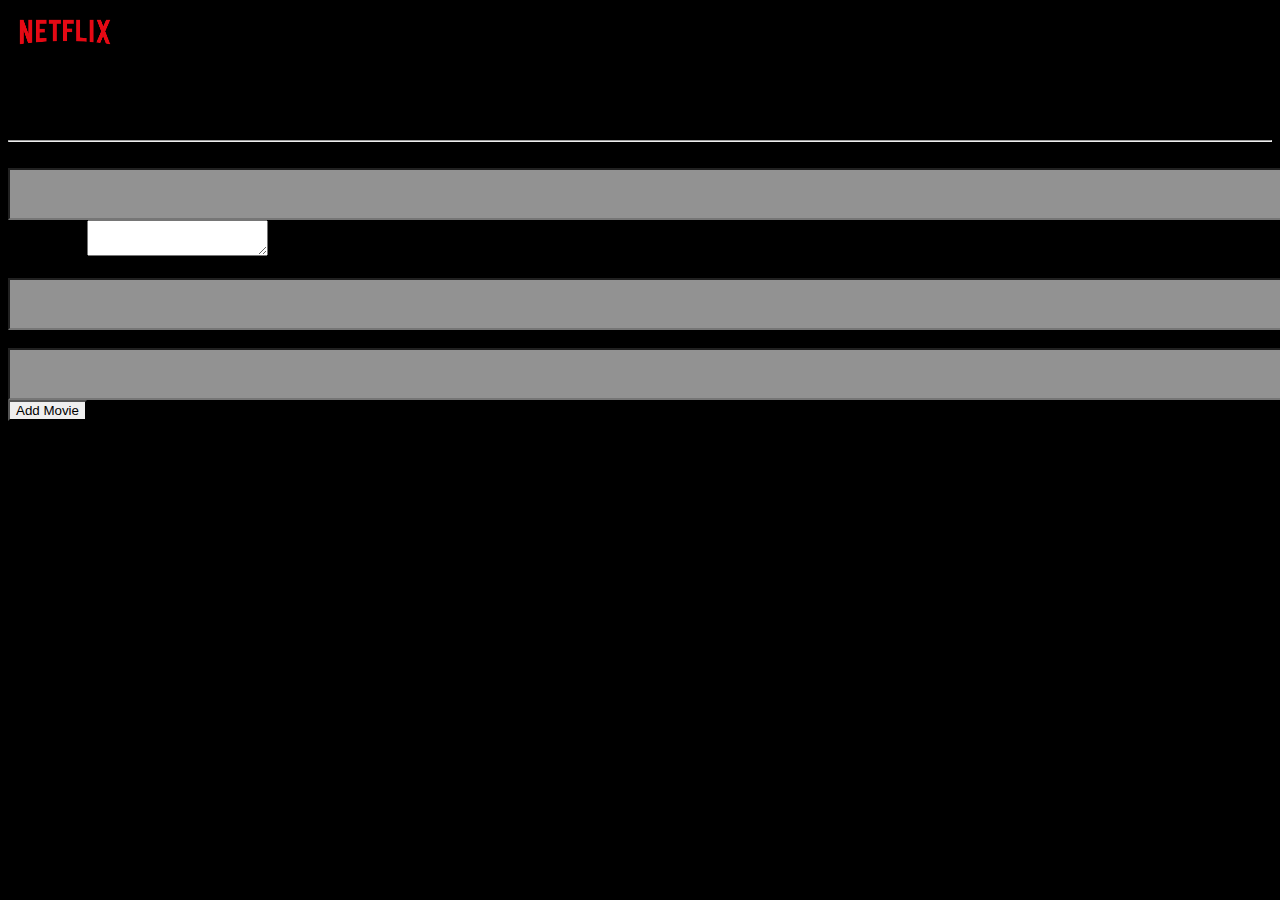
<file: backoffice.html>
<!DOCTYPE html>
<html lang="en">
  <head>
    <!-- Required meta tags -->
    <meta charset="utf-8" />
    <meta name="viewport" content="width=device-width, initial-scale=1" />

    <!-- Bootstrap CSS -->
    <link
      href="https://cdn.jsdelivr.net/npm/bootstrap@5.0.0-beta2/dist/css/bootstrap.min.css"
      rel="stylesheet"
      integrity="sha384-BmbxuPwQa2lc/FVzBcNJ7UAyJxM6wuqIj61tLrc4wSX0szH/Ev+nYRRuWlolflfl"
      crossorigin="anonymous"
    />
    <link href="css/styles.css" rel="stylesheet" />
    <title>Netflix</title>
  </head>

  <body>
    <nav class="navbar navbar-expand-lg navbar-dark">
      <div class="container-fluid">
        <a class="navbar-brand" href="./index.html">
          <img src="./assets/netflix_logo.png" id="logo" />
        </a>
      </div>
    </nav>
    <div class="backoffice-page">
      <div class="container my-4">
        <h1 class="text-light">Movie Details</h1>
        <hr />
        <div class="row">
          <div class="col-md-9 col-xs-12">
            <div class="border p-3">
              <form onsubmit="onFormSubmit(event)" id="movie-form">
                <!-- MY MOVIE -->
                <div class="form-group text-light pt-3">
                  <label for="event-name">Name</label>
                  <input type="text" class="form-control" id="movie-name" />
                </div>
                <div class="form-group text-light">
                  <label for="event-description">Description</label>
                  <textarea
                    class="form-control"
                    id="movie-description"
                  ></textarea>
                </div>
                <div class="form-group text-light">
                  <label for="event-category">Category</label>
                  <input type="text" class="form-control" id="movie-category" />
                </div>
                <div class="form-group text-light">
                  <label for="event-img">Image(Url)</label>
                  <input type="text" class="form-control" id="movie-img" />
                </div>
                <!-- MY MOVIE -->
                <div class="row">
                  <div class="col-md-9 col-xs-12">
                    <button
                      type="submit"
                      class="btn btn-light w-100 border mt-3"
                    >
                      Add Movie
                    </button>
                  </div>
                </div>
              </form>
              <!-- <div class="col-md-5">
            <button class="btn btn-outline-secondary w-100">CANCEL</button>
          </div>
          <div class="col-md-5">
            <button class="btn btn-outline-secondary w-100">
              DELETE PROFILE
            </button> -->
            </div>
          </div>
        </div>
      </div>
    </div>
    <script
      src="https://cdn.jsdelivr.net/npm/bootstrap@5.0.0-beta2/dist/js/bootstrap.bundle.min.js"
      integrity="sha384-b5kHyXgcpbZJO/tY9Ul7kGkf1S0CWuKcCD38l8YkeH8z8QjE0GmW1gYU5S9FOnJ0"
      crossorigin="anonymous"
    ></script>
    <script src="js/backoffice.js"></script>
  </body>
</html>
</file>
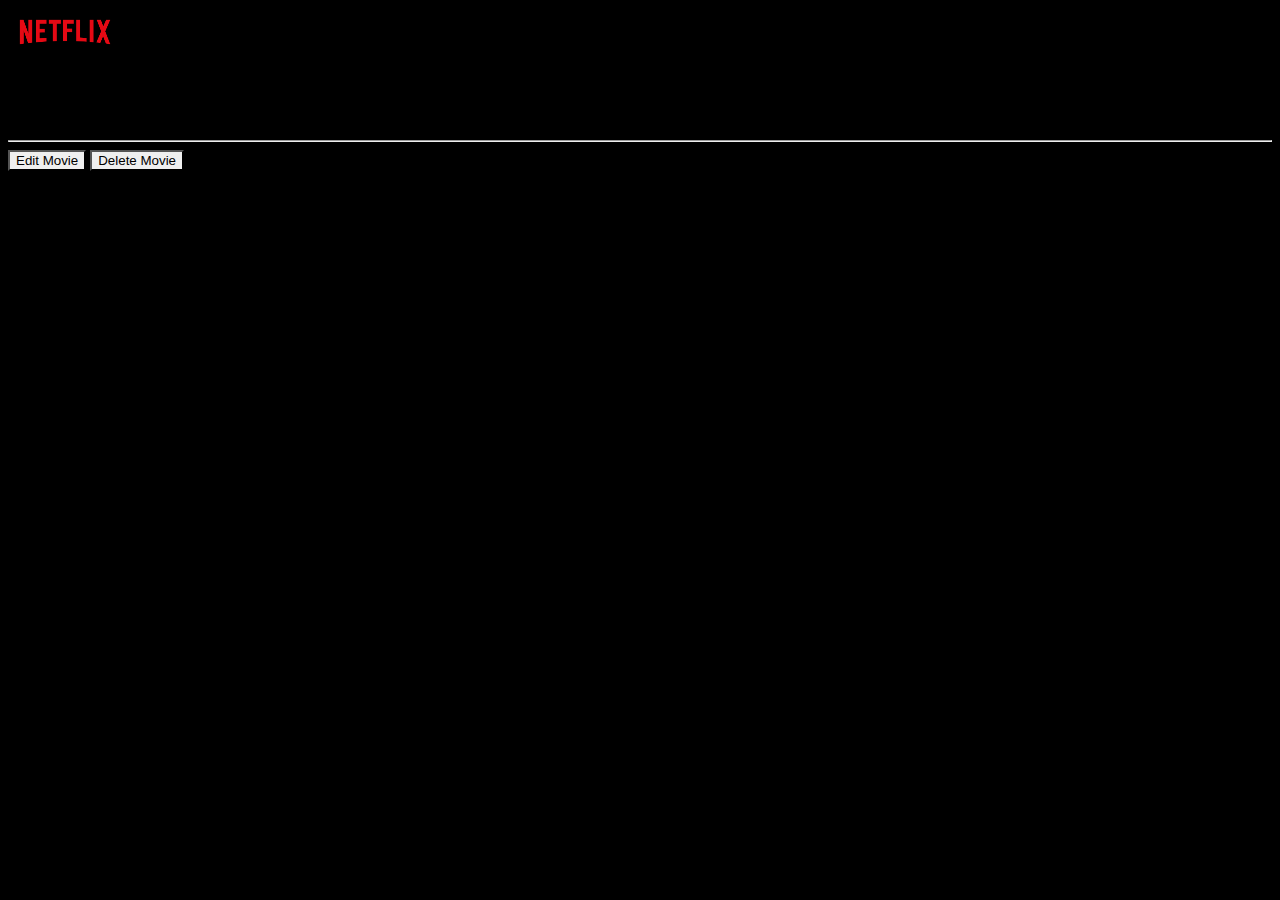
<file: details.html>
<!DOCTYPE html>
<html lang="en">
  <head>
    <!-- Required meta tags -->
    <meta charset="utf-8" />
    <meta name="viewport" content="width=device-width, initial-scale=1" />

    <!-- Bootstrap CSS -->
    <link
      href="https://cdn.jsdelivr.net/npm/bootstrap@5.0.0-beta2/dist/css/bootstrap.min.css"
      rel="stylesheet"
      integrity="sha384-BmbxuPwQa2lc/FVzBcNJ7UAyJxM6wuqIj61tLrc4wSX0szH/Ev+nYRRuWlolflfl"
      crossorigin="anonymous"
    />
    <link href="css/styles.css" rel="stylesheet" />
    <title>Netflix</title>
  </head>

  <body>
    <nav class="navbar navbar-expand-lg navbar-dark">
      <div class="container-fluid">
        <a class="navbar-brand" href="./index.html">
          <img src="./assets/netflix_logo.png" id="logo" />
        </a>
      </div>
    </nav>
    <div class="backoffice-page">
      <div class="container my-4">
        <h1 class="text-light">Movie Details</h1>
        <hr />
        <div class="row">
          <div class="col-md-9 col-xs-12">
            <div class="border p-3">
              <div id="movie-form">
                <!-- MY MOVIE -->

                <!-- MY MOVIE -->
                <div class="row">
                  <div class="col-md-9 col-xs-12">
                    <button type="button" class="btn btn-success" onclick="onEdit()">
                      Edit Movie
                    </button>
                    <button type="button" class="btn btn-danger" onclick="onDelete()">
                      Delete Movie
                    </button>
                    </button>
                  </div>
                </div>
              </div>
            </div>
          </div>
        </div>
      </div>
    </div>
    <script
      src="https://cdn.jsdelivr.net/npm/bootstrap@5.0.0-beta2/dist/js/bootstrap.bundle.min.js"
      integrity="sha384-b5kHyXgcpbZJO/tY9Ul7kGkf1S0CWuKcCD38l8YkeH8z8QjE0GmW1gYU5S9FOnJ0"
      crossorigin="anonymous"
    ></script>
    <script src="js/details.js"></script>
  </body>
</html>
</file>
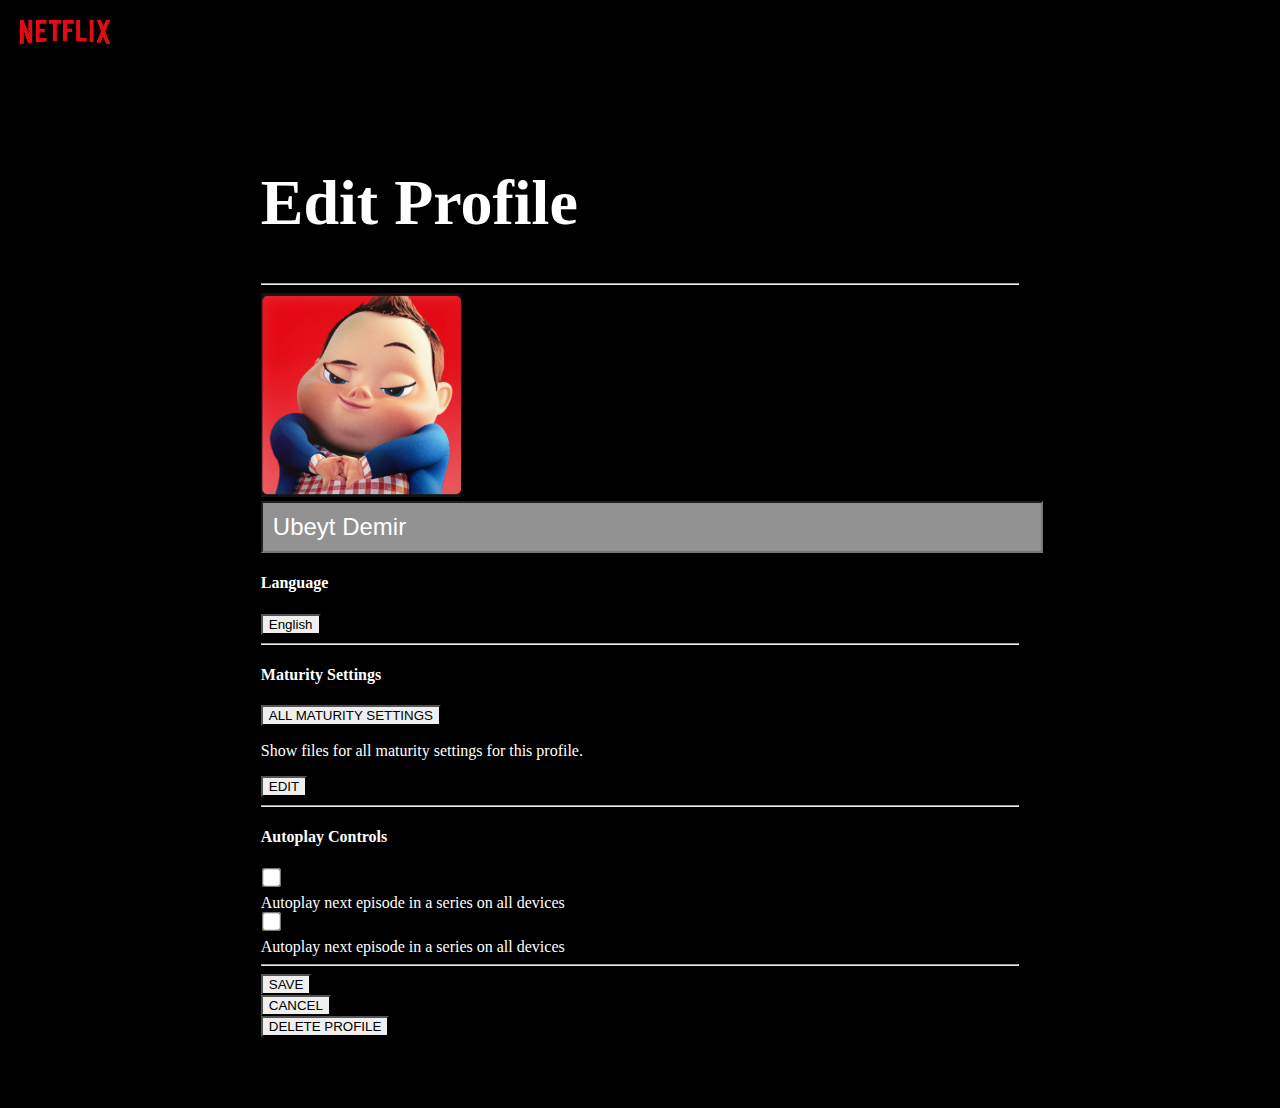
<file: profile.html>
<!doctype html>
<html lang="en">

<head>
    <!-- Required meta tags -->
    <meta charset="utf-8">
    <meta name="viewport" content="width=device-width, initial-scale=1">

    <!-- Bootstrap CSS -->
    <link href="https://cdn.jsdelivr.net/npm/bootstrap@5.0.0-beta2/dist/css/bootstrap.min.css" rel="stylesheet"
        integrity="sha384-BmbxuPwQa2lc/FVzBcNJ7UAyJxM6wuqIj61tLrc4wSX0szH/Ev+nYRRuWlolflfl" crossorigin="anonymous">
    <link href="css/styles.css" rel="stylesheet">
    <title>Netflix</title>
</head>

<body>
    <nav class="navbar navbar-expand-lg navbar-dark">
        <div class="container-fluid">
            <a class="navbar-brand" href="http://ubeytdemir.me/netflix-ui">
                <img src="./assets/netflix_logo.png" id="logo">
            </a>

        </div>
    </nav>
    <div class="profile-page">
        <div class="container">
            <h1 class="text-light profile-title">Edit Profile</h1>
            <hr>

            <div class="row">
                <div class="col-md-3 col-xs-12">
                    <img src="./assets/avatar.png" width="200px">
                    
                </div>
                <div class="col-md-9 col-xs-12">
                    <input value="Ubeyt Demir" type="text" class="netflix-input mb-2" />



                    <div class="d-flex flex-column mb-4 mt-4">
                        <h4 class="text-muted">Language</h4>
                        <button class="btn btn-outline-light mt-2 dropdown-toggle w-25">English</button>

                    </div>
                    <hr>
                    <div class="d-flex flex-column mt-2">

                        <h4 class="text-muted">Maturity Settings</h4>
                        <button class="btn btn-secondary mt-4 w-50 mb-4">ALL MATURITY SETTINGS</button>

                        <p class="text-light mt-2">Show files for all maturity settings for this profile.</p>

                        <button class="btn btn-outline-secondary mt-2  w-25">EDIT</button>

                    </div>

                    <hr>
                    <div class="mt-2">
                        <h4 class="text-muted">Autoplay Controls</h4>
                        <div class="row mt-5">
                            <div class="col-md-1">
                                <input class="form-check-input btn-secondary" type="checkbox">
                            </div>
                            <div class="col-md-11">Autoplay next episode in a series on all devices</div>

                        </div>
                        <div class="row mt-2">
                            <div class="col-md-1">
                                <input class="form-check-input btn-secondary" type="checkbox">
                            </div>
                            <div class="col-md-11">Autoplay next episode in a series on all devices</div>
                        </div>
                    </div>
                </div>
            </div>
            <hr>
            <div class="row">
                <div class="col-md-2">
                    <button class="btn btn-light w-100">SAVE</button>
                </div>
                <div class="col-md-5">
                    <button class="btn btn-outline-secondary w-100">CANCEL</button>

                </div>
                <div class="col-md-5">
                    <button class="btn btn-outline-secondary w-100">DELETE PROFILE</button>
                </div>
            </div>
        </div>
    </div>

    <script src="https://cdn.jsdelivr.net/npm/bootstrap@5.0.0-beta2/dist/js/bootstrap.bundle.min.js"
        integrity="sha384-b5kHyXgcpbZJO/tY9Ul7kGkf1S0CWuKcCD38l8YkeH8z8QjE0GmW1gYU5S9FOnJ0"
        crossorigin="anonymous"></script>
    <script src="js/script.js"></script>
</body>

</html>
</file>
<file: css/styles.css>
:root {
  --home-bg-color: #000;
  --account-bg-color: #f3f3f3;
  --text-color: #fff;
  --primary-color: #e40a13;
  --secondary-color: #929292;
}

body {
  background: var(--home-bg-color);
}

.btn {
  border-radius: 0;
}

#logo {
  height: 48px;
}

#avatar {
  height: 36px;
}
#avatar-small {
  height: 24px;
  margin-right: 10px;
}
.dropdown-menu {
  margin-left: -100px;
  background-color: var(--home-bg-color);
}

.icon {
  margin: 4px 10px;
}

.dropdown-menu a {
  font-size: 12px;
}

.genre-details {
  padding: 1em;
  display: flex;
  align-items: center;
  justify-content: space-between;
}

.genre-button {
  margin-left: 4em;
}

.movie-row {
  margin-top: 20px;
  margin-bottom: 50px;
}
.movie-cover {
  width: 99%;
  transition: 0.3s;
  opacity: 0.7;
}
.movie-cover:hover {
  opacity: 1;
  transition: 0.3s;
  cursor: pointer;
  transform: scale(1.05);
}

.carousel-control-next {
  margin-right: -5%;
}

.carousel-control-prev {
  margin-left: -5%;
}

.account-page {
  min-width: 100vw;
  min-height: 100vh;
  background-color: var(--account-bg-color);
}

.profile-page {
  padding: 5% 20%;
  color: #fff;
}

.profile-title {
  font-size: 64px;
}

.edit-icon {
  position: relative;
  left: 10%;
  top: -10%;
  background: black;
  padding: 10px;
  border-radius: 50%;
}

input[type="text"] {
  padding: 10px;
  background: var(--secondary-color);
  width: 100%;
  color: white;
  font-size: 24px;
  font-weight: 500;
}

input[type="text"]:focus {
  outline: none;
}

input[type="checkbox"] {
  transform: scale(1.5);
  margin-bottom: 10px;
}

#movieCoverDetails {
  width: 300px;
  height: 150px;
  object-fit: cover;
}
</file>
